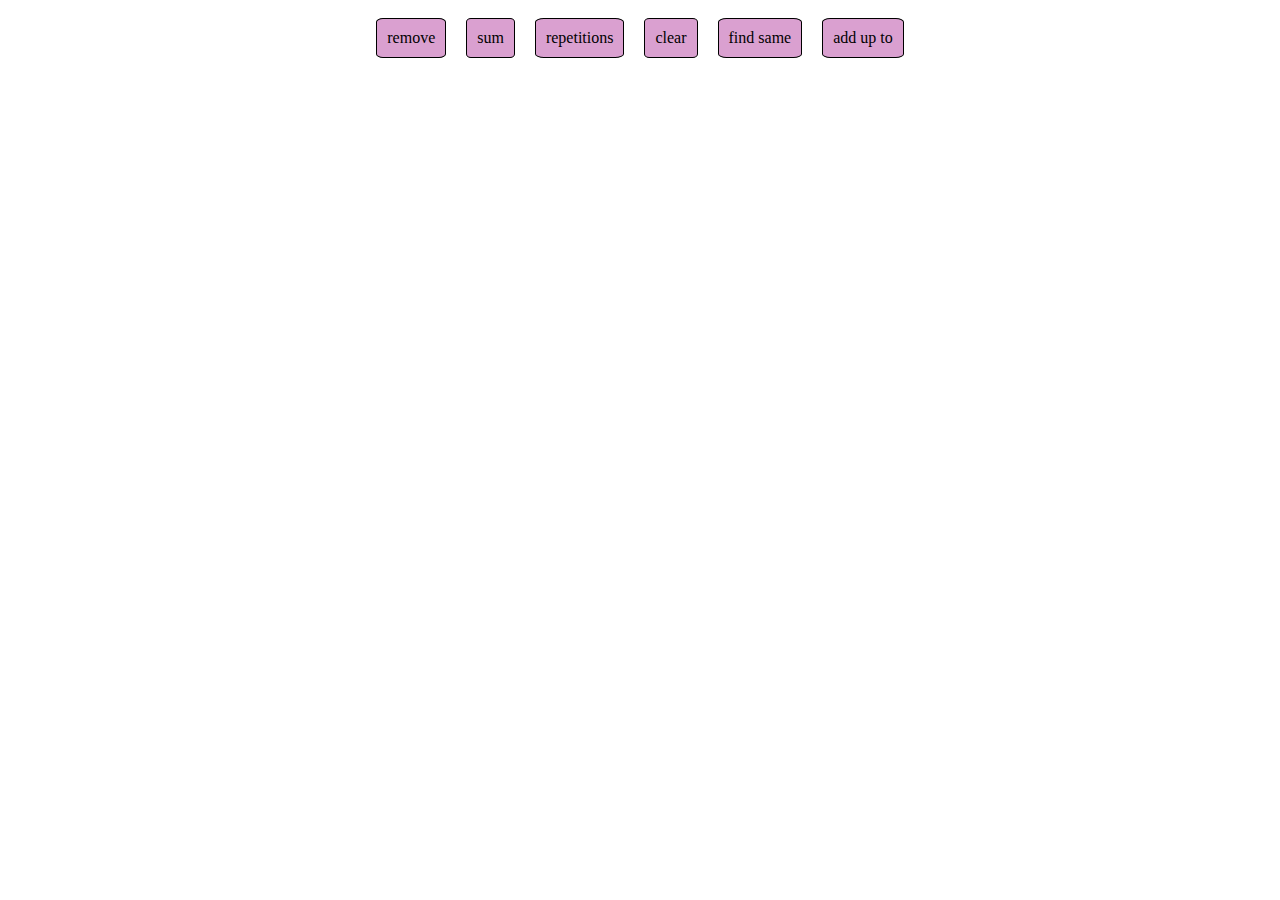
<file: index.html>
<!DOCTYPE html>
<html lang="en">

<head>
    <meta charset="UTF-8">
    <meta name="viewport" content="width=device-width, initial-scale=1.0">
    <title>Projekt</title>
    <link rel="stylesheet" href="common.css">
</head>

<body>
    <div id="firstSide">
        <a href="remove/remove.html">remove</a>
        <a href="sum/sum.html">sum</a>
        <a href="repetitions/repetitions.html">repetitions</a>
        <a href="clear/clear.html">clear</a>
        <a href="findSame/findSame.html">find same</a>
        <a href="addUpTo/addUpTo.html">add up to</a>
    </div>

    <script src="common.js"></script>
</body>

</html>
</file>
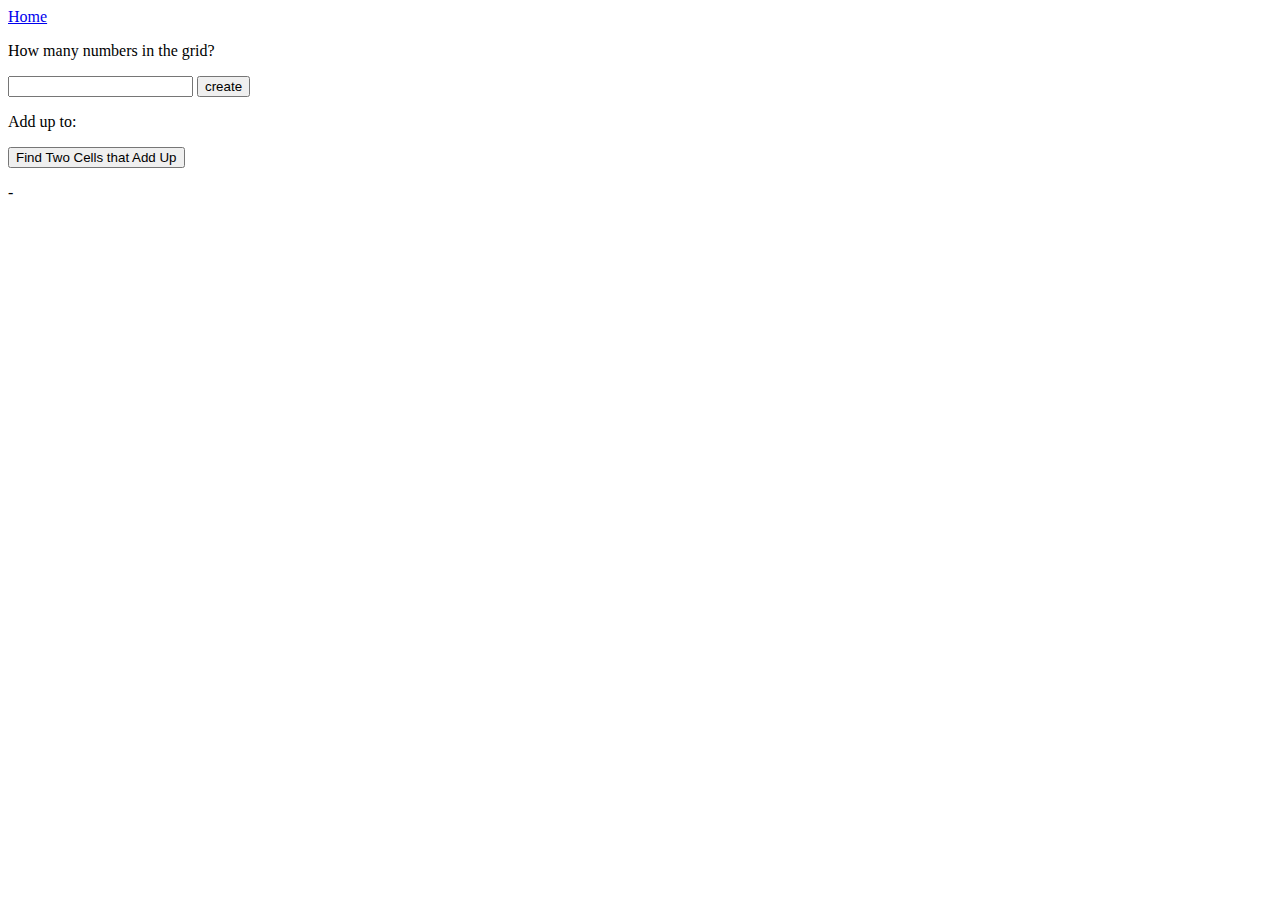
<file: addUpTo.html>
<!DOCTYPE html>
<html lang="en">

<head>
    <meta charset="UTF-8">
    <meta name="viewport" content="width=device-width, initial-scale=1.0">
    <title>Numbers::Add Up To</title>
    <link rel="stylesheet" href="../common.css">
</head>

<body>
    <div class="container">
        <a href="../index.html">Home</a>
        <div class="create">
            <p>How many numbers in the grid?</p>
            <input type="text" id="createNumbers">
            <button class="createButton">create</button>
        </div>
        <div class="newNumberContainer">
            <p>Add up to:</p>
            <div class="newNumberBox"></div>
            <button>Find Two Cells that Add Up</button>
            <p>-</p>
        </div>
        <div class="numbersBox">

        </div>
    </div>
    <script src="../common.js"></script>
</body>

</html>
</file>
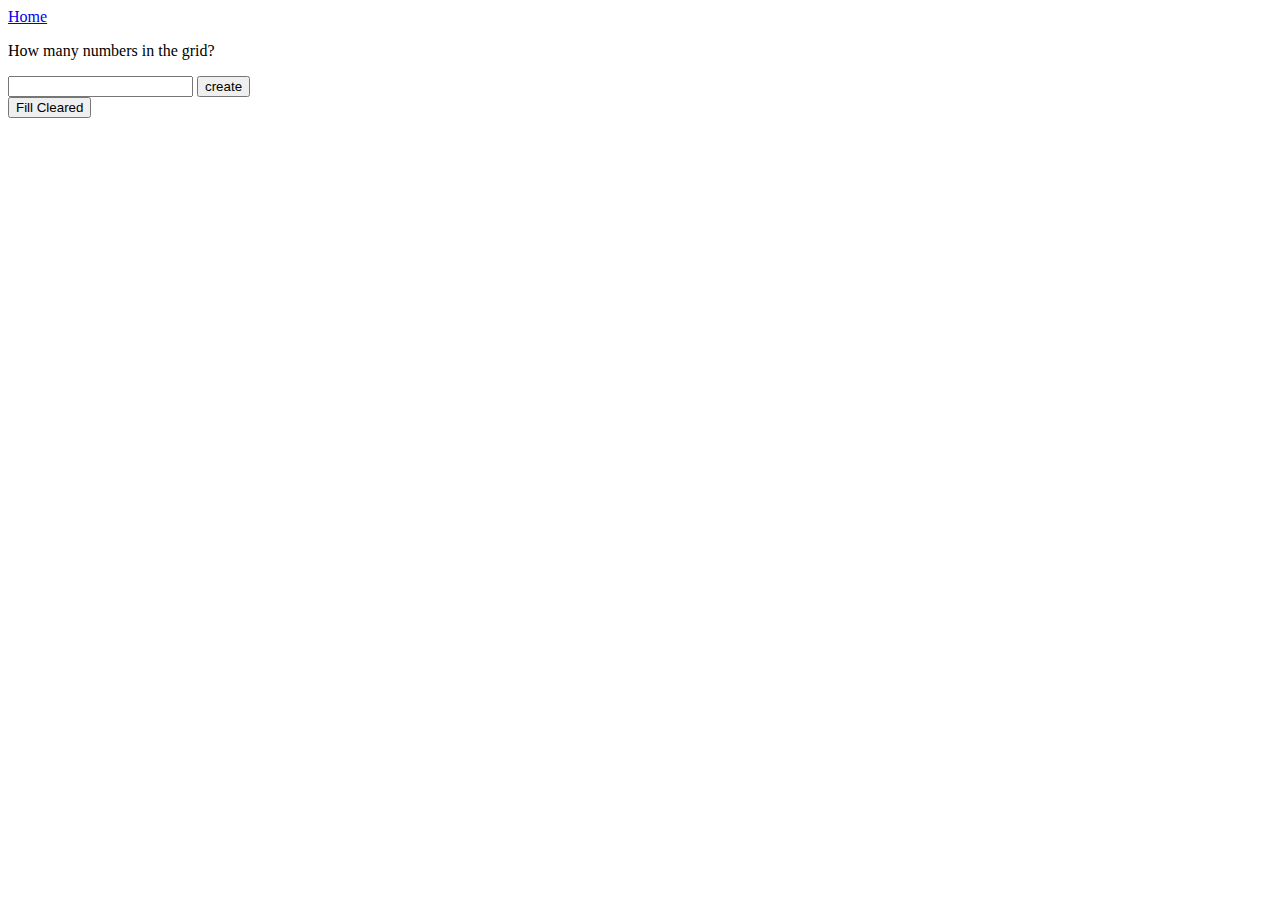
<file: clear.html>
<!DOCTYPE html>
<html lang="en">

<head>
    <meta charset="UTF-8">
    <meta name="viewport" content="width=device-width, initial-scale=1.0">
    <title>Numbers::clear</title>
    <link rel="stylesheet" href="../common.css">
</head>

<body>
    <div class="container">
        <a href="../index.html">Home</a>
        <div class="create">
            <p>How many numbers in the grid?</p>
            <input type="text" id="createNumbers">
            <button class="createButton">create</button>
        </div>
        <div class="newNumberContainer">
            <button>Fill Cleared</button>
        </div>
        <div class="numbersBox">

        </div>
    </div>
    <script src="../common.js"></script>
</body>

</html>
</file>
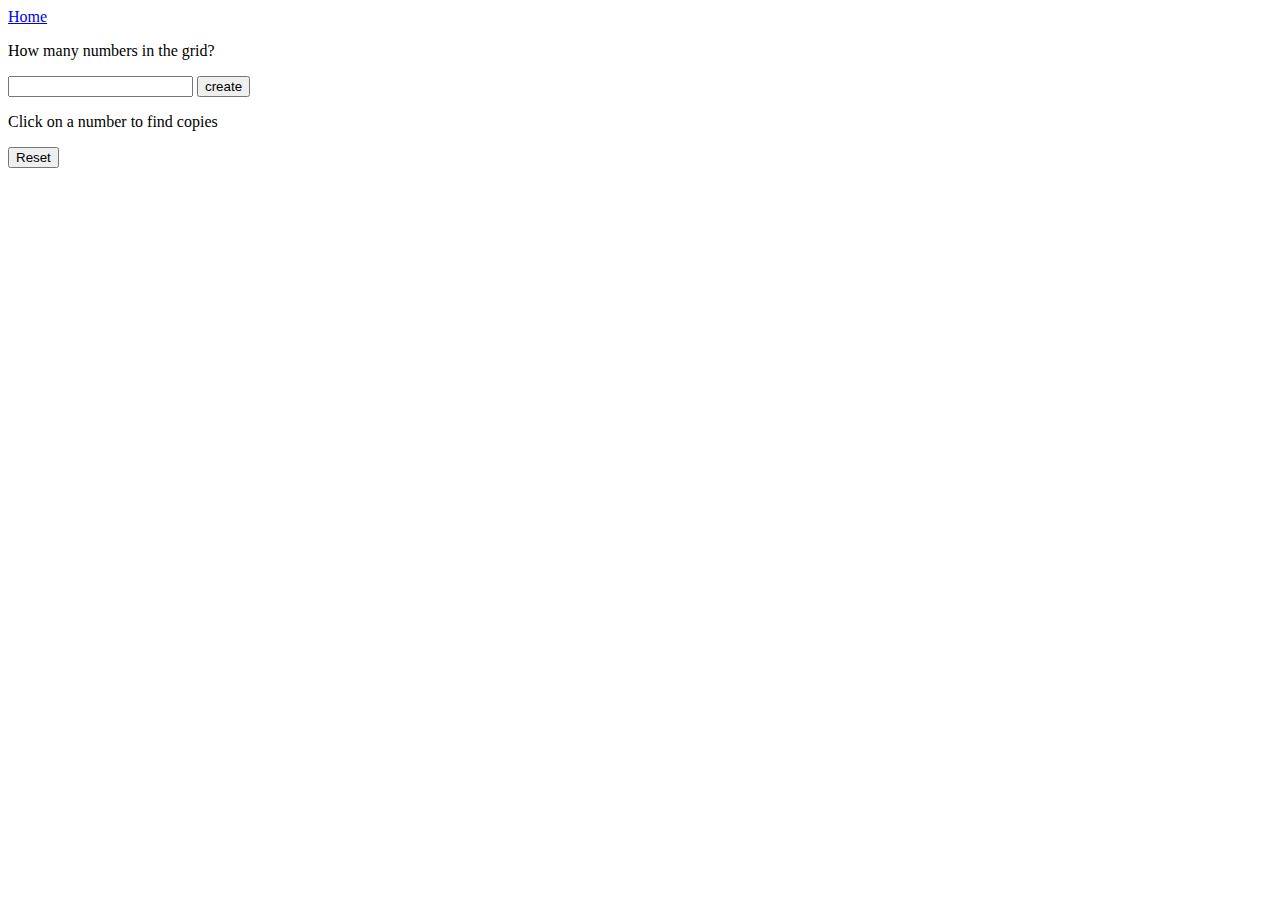
<file: findSame.html>
<!DOCTYPE html>
<html lang="en">

<head>
    <meta charset="UTF-8">
    <meta name="viewport" content="width=device-width, initial-scale=1.0">
    <title>Numbers:: find same</title>
    <link rel="stylesheet" href="../common.css">
</head>

<body>
    <div class="container">
        <a href="../index.html">Home</a>
        <div class="create">
            <p>How many numbers in the grid?</p>
            <input type="text" id="createNumbers">
            <button class="createButton">create</button>
        </div>
        <div class="newNumberContainer">
            <p>Click on a number to find copies</p>
            <button>Reset</button>
        </div>
        <div class="numbersBox">

        </div>
    </div>
    <script src="../common.js"></script>
</body>

</html>
</file>
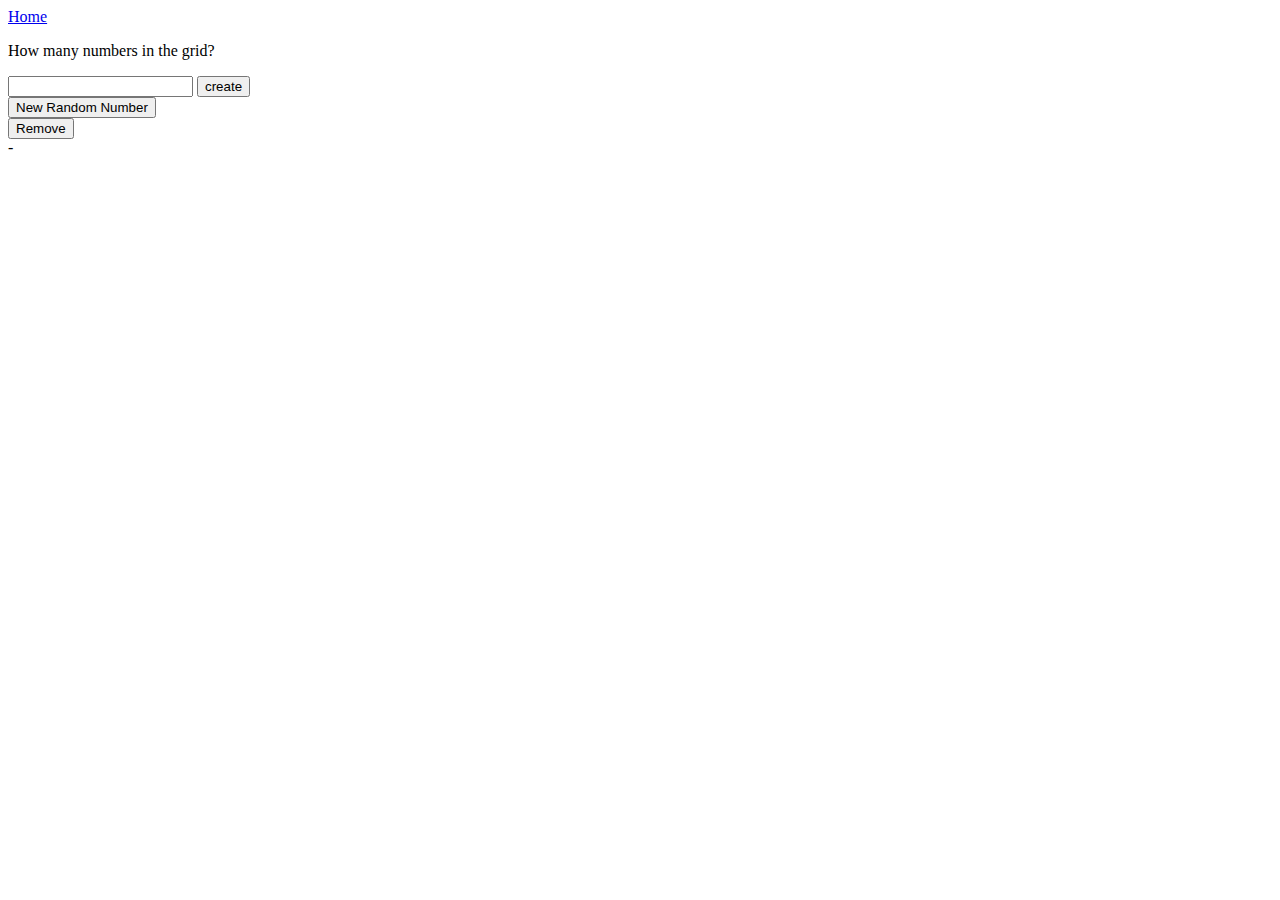
<file: remove.html>
<!DOCTYPE html>
<html lang="en">

<head>
    <meta charset="UTF-8">
    <meta name="viewport" content="width=device-width, initial-scale=1.0">
    <title>Numbers::remove</title>
    <link rel="stylesheet" href="../common.css">
</head>

<body>
    <div class="container">
        <a href="../index.html">Home</a>
        <div class="create">
            <p>How many numbers in the grid?</p>
            <input type="text" id="createNumbers">
            <button class="createButton">create</button>
        </div>
        <div class="newNumberContainer">
            <button id="newNumber">New Random Number</button>
            <div class="newNumberBox"></div>
            <button id="removeButton">Remove</button>
            <div class="newNumberBoxText">-</div>
        </div>
        <div class="numbersBox">

        </div>
    </div>

    <script src="../common.js"></script>
</body>

</html>
</file>
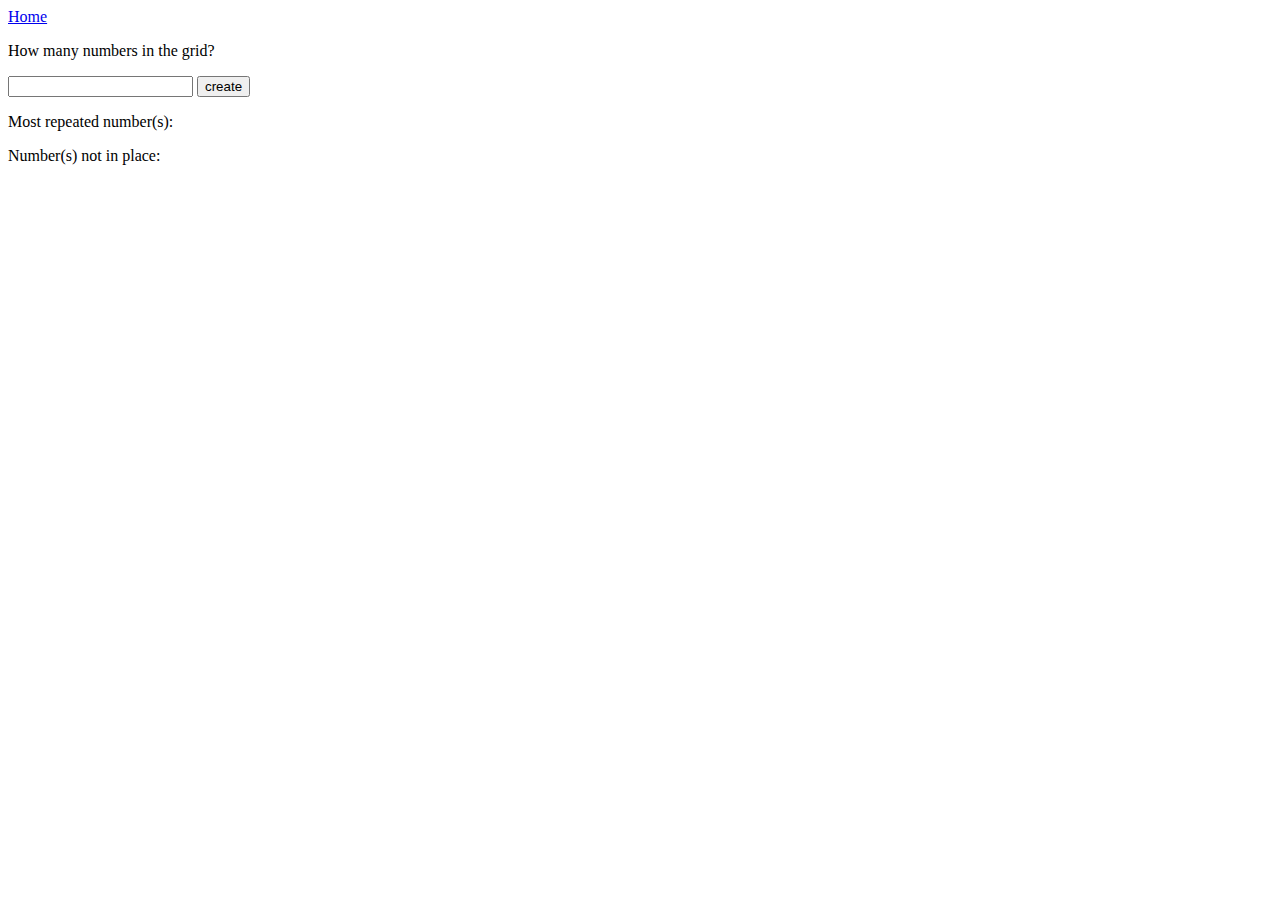
<file: repetitions.html>
<!DOCTYPE html>
<html lang="en">

<head>
    <meta charset="UTF-8">
    <meta name="viewport" content="width=device-width, initial-scale=1.0">
    <title>Numbers:: repetitions</title>
    <link rel="stylesheet" href="../common.css">
</head>

<body>
    <div class="container">
        <a href="../index.html">Home</a>
        <div class="create">
            <p>How many numbers in the grid?</p>
            <input type="text" id="createNumbers">
            <button class="createButton">create</button>
        </div>
        <div class="newNumberContainer">
            <p>Most repeated number(s):</p>
            <div class="newNumberBox"></div>
            <p>Number(s) not in place:</p>
            <div class="newNumberBox"></div>
        </div>
        <div class="numbersBox">

        </div>
    </div>

    <script src="../common.js"></script>
</body>

</html>
</file>
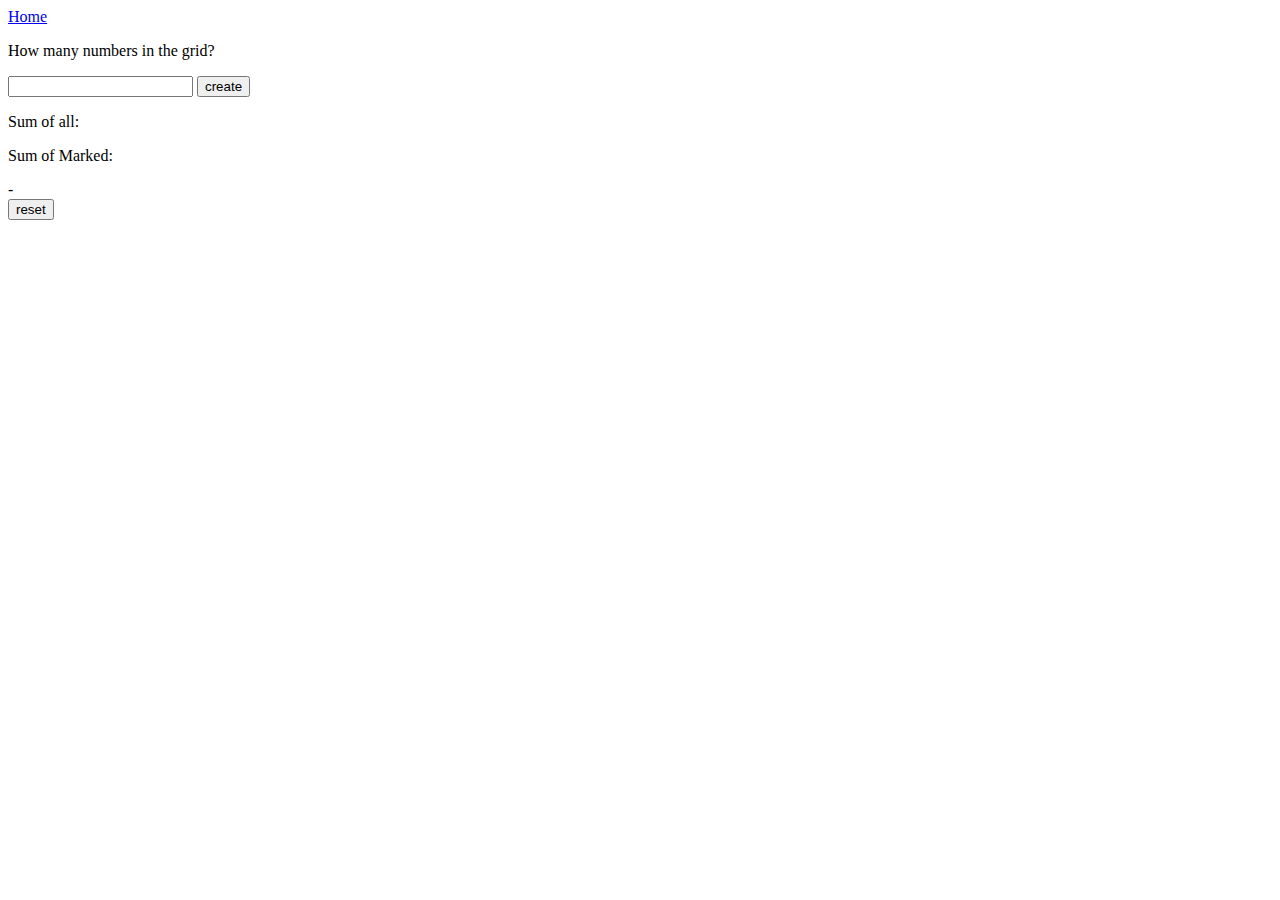
<file: sum.html>
<!DOCTYPE html>
<html lang="en">

<head>
    <meta charset="UTF-8">
    <meta name="viewport" content="width=device-width, initial-scale=1.0">
    <title>Numbers:: Sum</title>
    <link rel="stylesheet" href="../common.css">
</head>

<body>
    <div class="container">
        <a href="../index.html">Home</a>
        <div class="create">
            <p>How many numbers in the grid?</p>
            <input type="text" id="createNumbers">
            <button class="createButton">create</button>
        </div>
        <div class="newNumberContainer">
            <p>Sum of all:</p>
            <div class="newNumberBox"></div>
        </div>
        <div class="newNumberContainer">
            <p>Sum of Marked:</p>
            <div class="newNumberBox">-</div>
            <button>reset</button>
        </div>
        <div class="numbersBox">

        </div>
    </div>

    <script src="../common.js"></script>
</body>

</html>
</file>
<file: common.css>
#firstSide {
    display: flex;
    justify-content: center;
    align-items: center;
}

#firstSide a {
    padding: 10px;
    color: black;
    text-decoration: none;
    border: 1px solid black;
    border-radius: 10%;
    margin: 10px;
    background-color: rgb(218, 160, 208);
}
</file>
